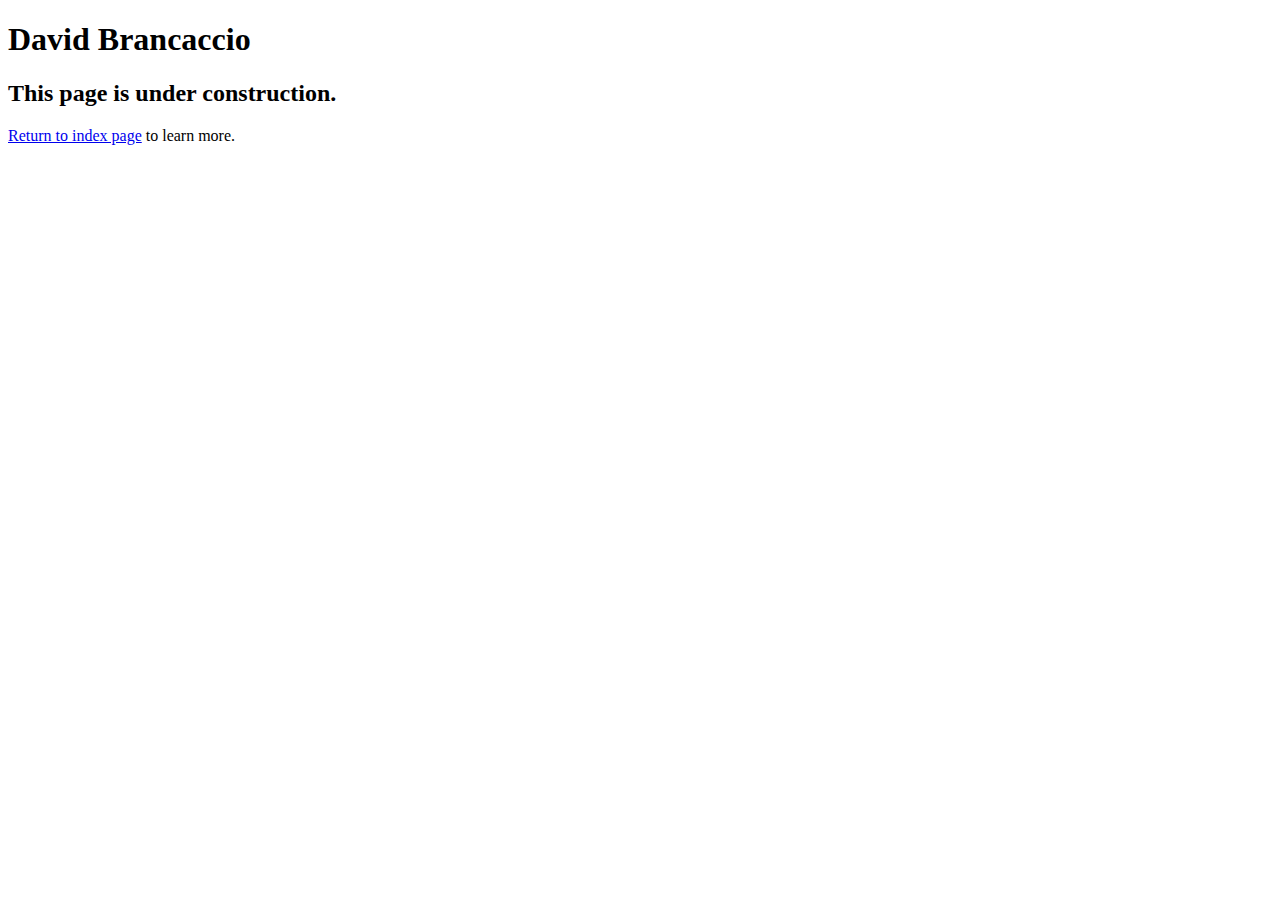
<file: speakers/brancaccio.html>
<!DOCTYPE html>
<html lang="en">

<head>
	<meta charset="utf-8">
	<title>San Joaquin Valley Town Hall</title>
	<link rel="shortcut icon" href="images/favicon.ico">
</head>

<body>
    <main>
	    <h1>David Brancaccio</h1>
	    <h2>This page is under construction.</h2>
		<p> <a href="C:\Users\steve\Downloads\A08\A08\index.html">Return to index page</a> to learn more.</p>
    </main>
</body>

</html>
</file>
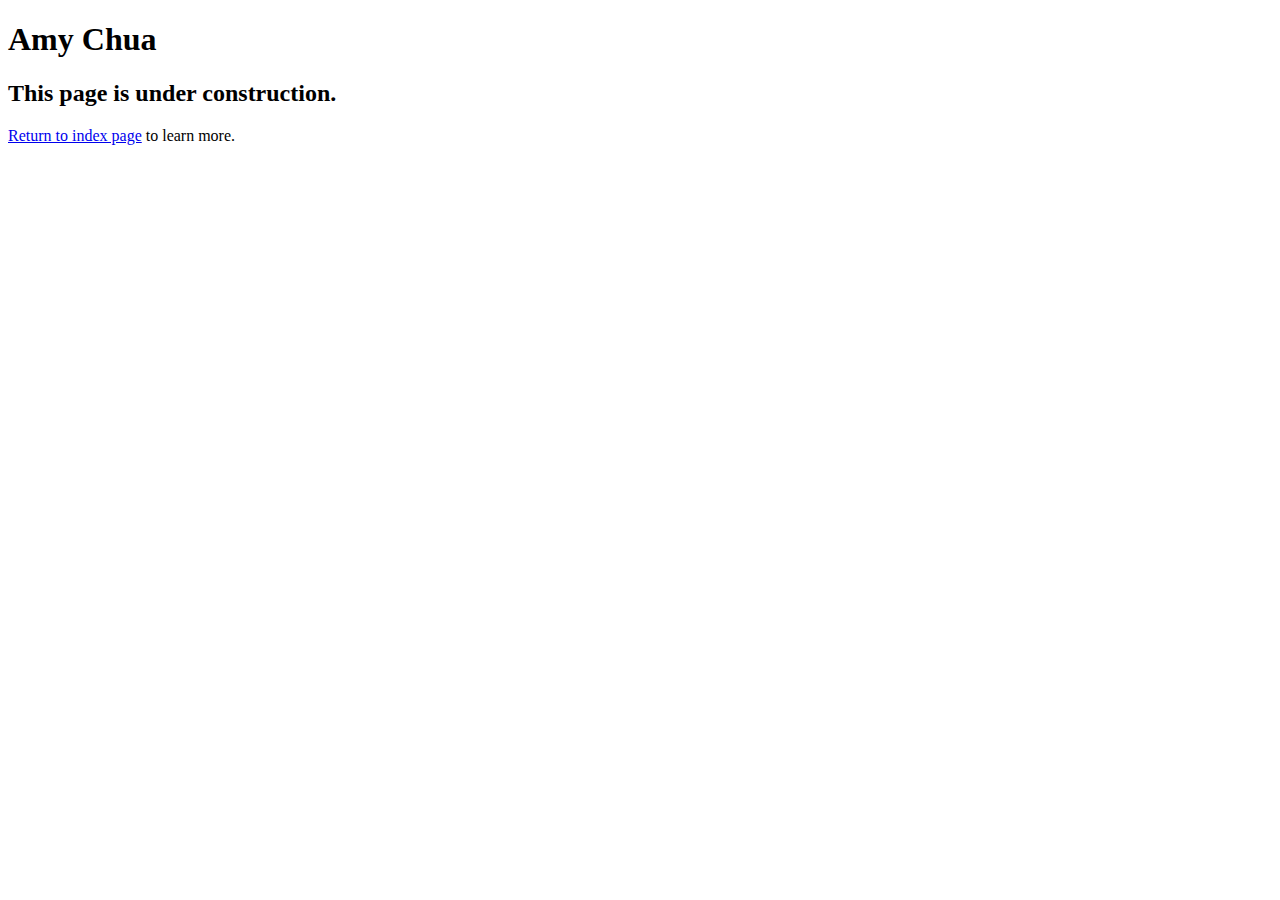
<file: speakers/chua.html>
<!DOCTYPE html>
<html lang="en">

<head>
	<meta charset="utf-8">
	<title>San Joaquin Valley Town Hall</title>
	<link rel="shortcut icon" href="images/favicon.ico">
</head>

<body>
	<main>
		<h1>Amy Chua</h1>
		<h2>This page is under construction.</h2>
		<p> <a href="C:\Users\steve\Downloads\A08\A08\index.html">Return to index page</a> to learn more.</p>
	</main>
</body>

</html>
</file>
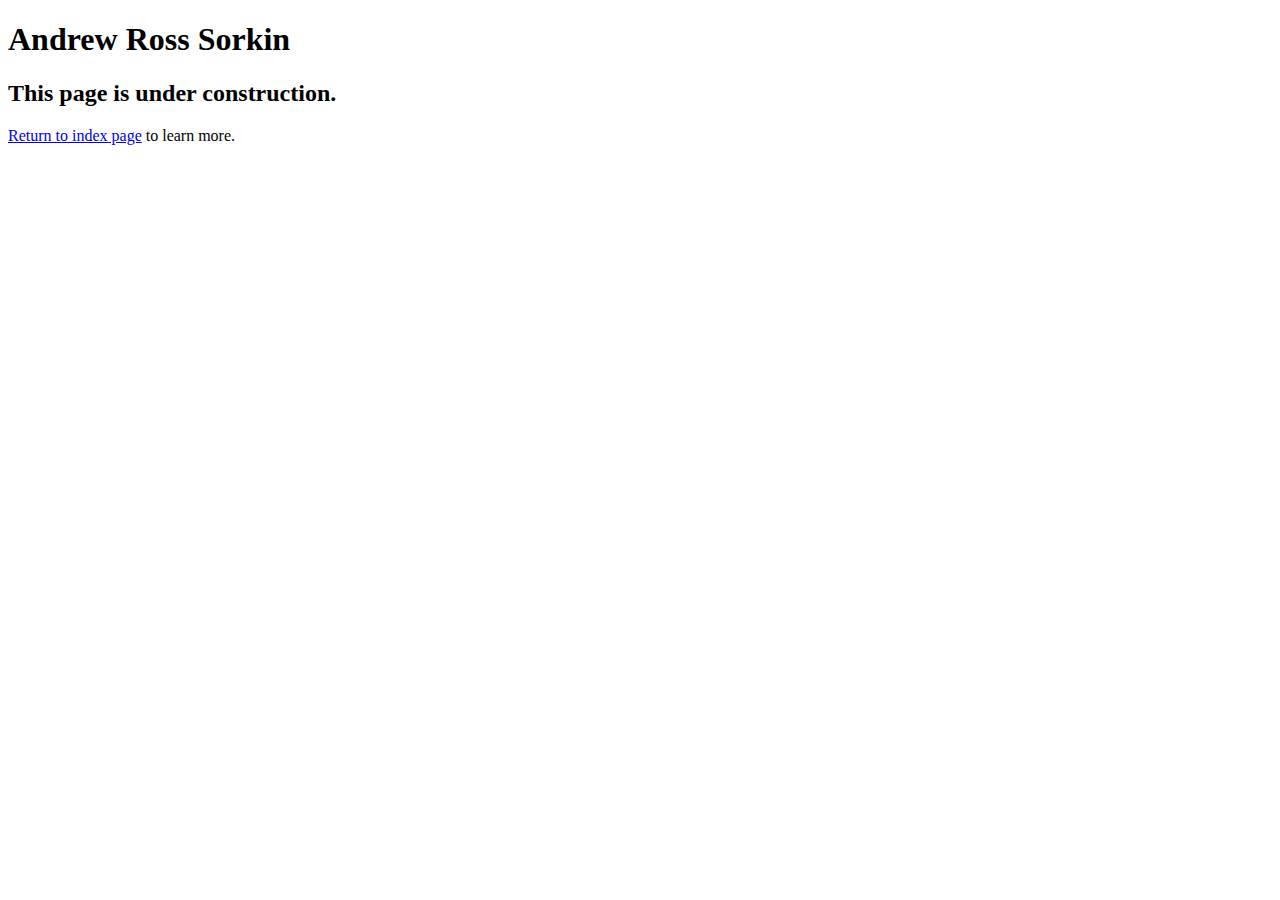
<file: speakers/sorkin.html>
<!DOCTYPE html>
<html lang="en">

<head>
	<meta charset="utf-8">
	<title>San Joaquin Valley Town Hall</title>
	<link rel="shortcut icon" href="images/favicon.ico">
</head>

<body>
	<main>
		<h1>Andrew Ross Sorkin</h1>
		<h2>This page is under construction.</h2>
		<p> <a href="C:\Users\steve\Downloads\A08\A08\index.html">Return to index page</a> to learn more.</p>
	</main>
</body>

</html>
</file>
